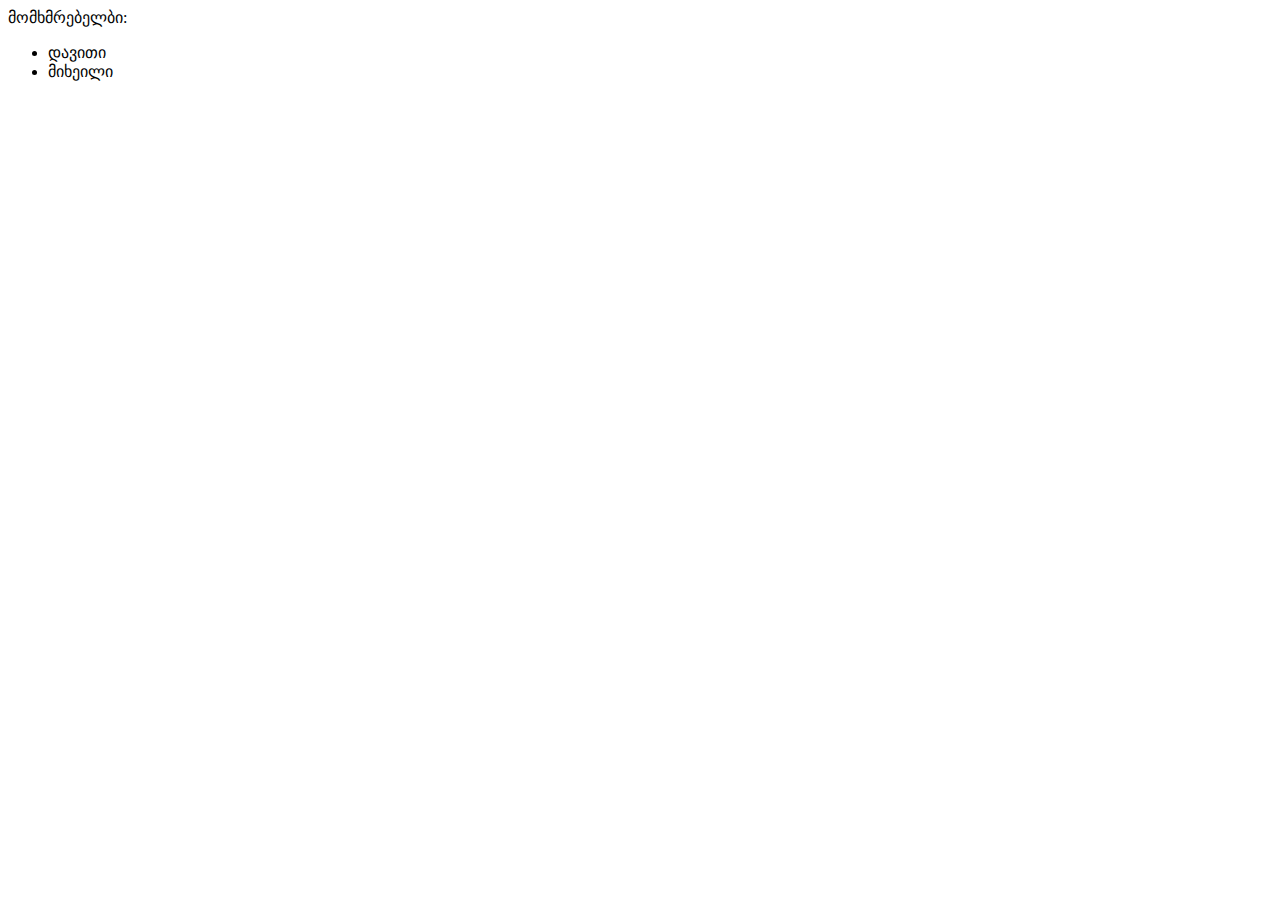
<file: L501/index.html>
<!DOCTYPE HTML>
<html>

<head>
  <meta charset="utf-8">
</head>

<body>
  <div>მომხმრებელბი:</div>
  <ul>
    <li>დავითი</li>
    <li>მიხეილი</li>
  </ul>

  <!-- კომენტარი -->

  <script src="script.js"></script>

</body>

</html>
</file>
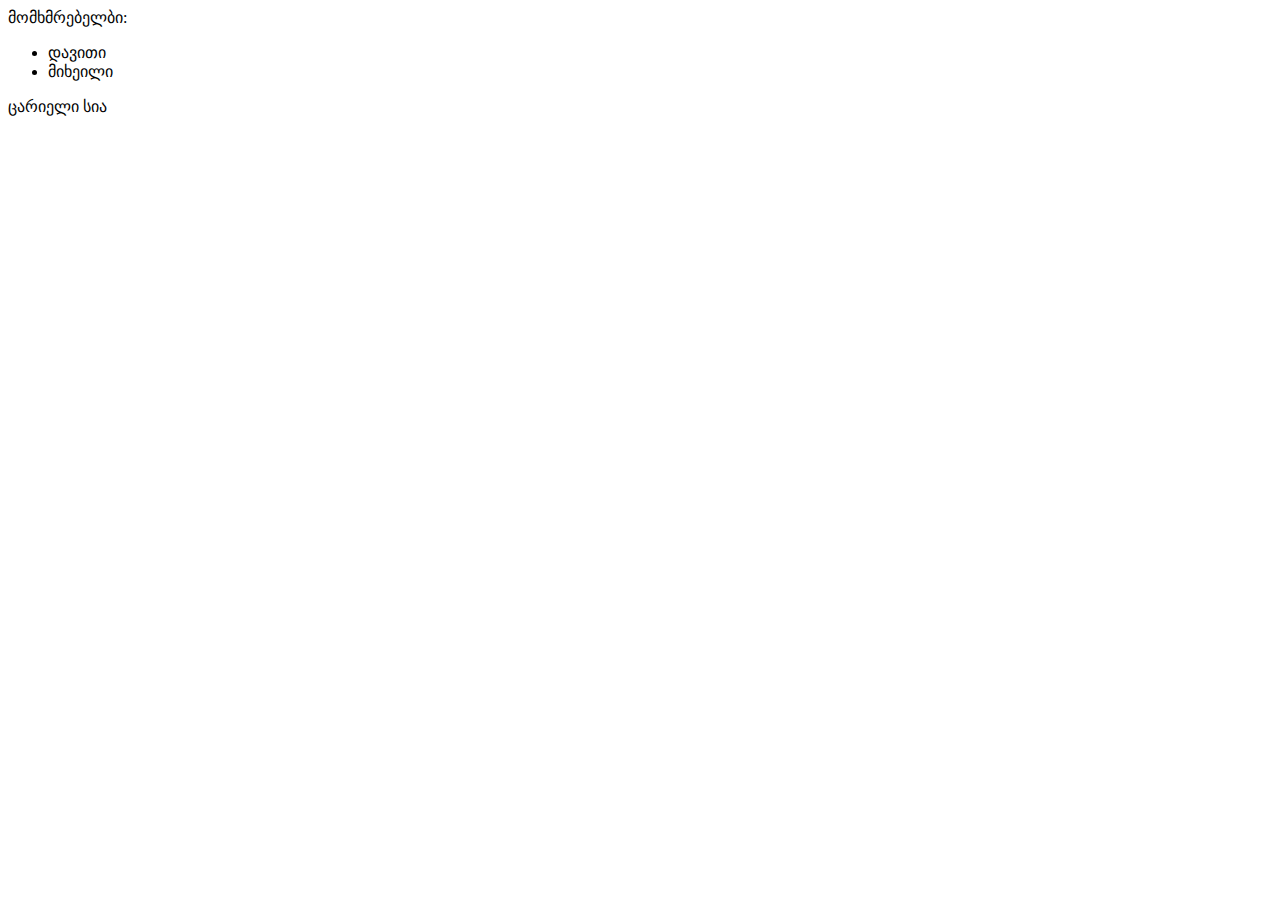
<file: L502/index.html>
<!DOCTYPE HTML>
<html>

<head>
  <meta charset="utf-8">
</head>

<body>
  <div>მომხმრებელბი:</div>
  <ul id="users">
    <li>დავითი</li>
    <li>მიხეილი</li>
  </ul>
  <div>ცარიელი სია</div>
  <ul id="empty-list">
    
  </ul>

  <!-- კომენტარი -->

  <script src="script.js"></script>

</body>

</html>
</file>
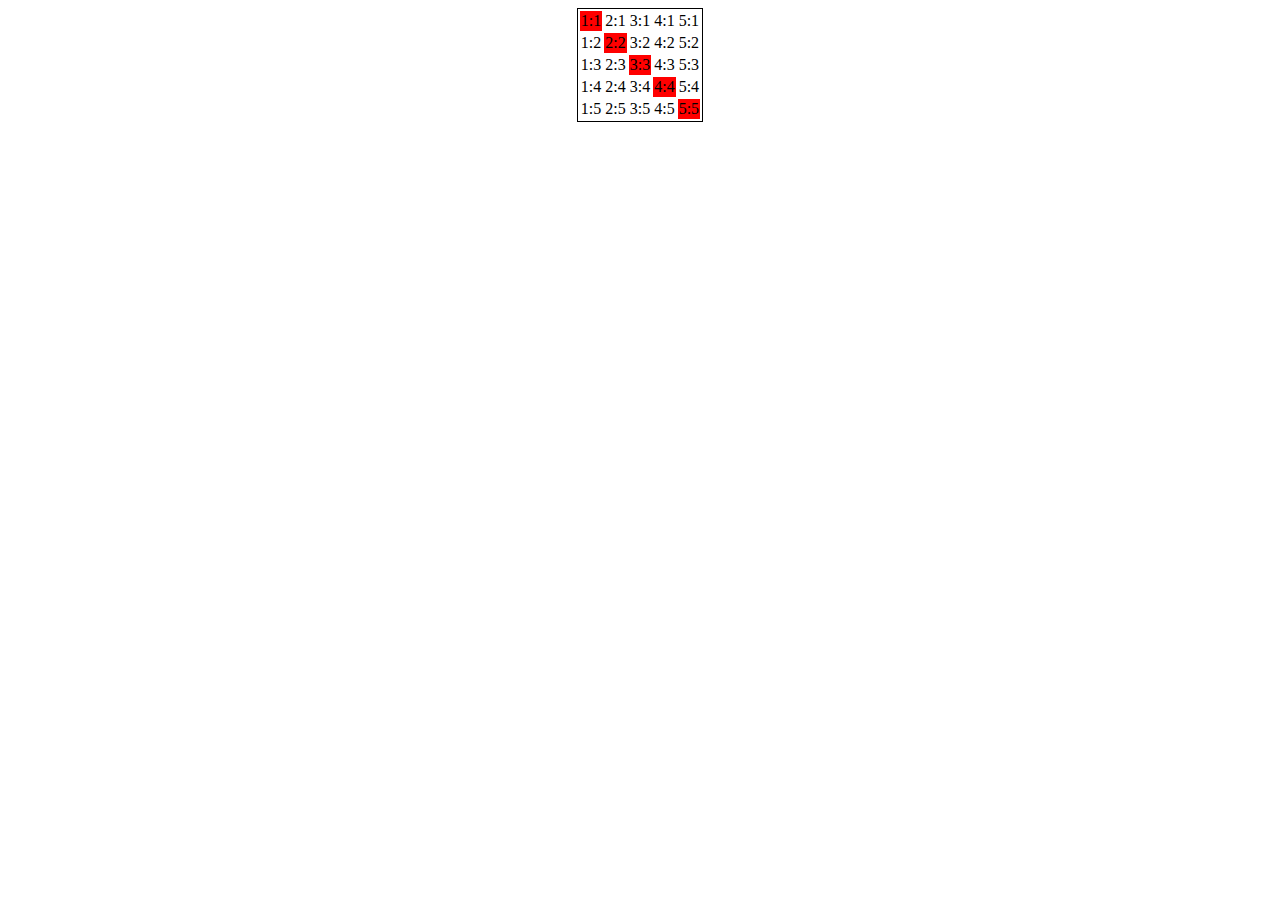
<file: L503/index.html>
<!DOCTYPE HTML>
<html>

<head>
  <link rel="stylesheet" href="style.css">
  <meta charset="utf-8">
</head>

<body>

  <!-- კომენტარი -->

  <table id="table">
    <tr>
      <td>1:1</td>
      <td>2:1</td>
      <td>3:1</td>
      <td>4:1</td>
      <td>5:1</td>
    </tr>
    <tr>
      <td>1:2</td>
      <td>2:2</td>
      <td>3:2</td>
      <td>4:2</td>
      <td>5:2</td>
    </tr>
    <tr>
      <td>1:3</td>
      <td>2:3</td>
      <td>3:3</td>
      <td>4:3</td>
      <td>5:3</td>
    </tr>
    <tr>
      <td>1:4</td>
      <td>2:4</td>
      <td>3:4</td>
      <td>4:4</td>
      <td>5:4</td>
    </tr>
    <tr>
      <td>1:5</td>
      <td>2:5</td>
      <td>3:5</td>
      <td>4:5</td>
      <td>5:5</td>
    </tr>
  </table>

  <script src="script.js"></script>

</body>

</html>
</file>
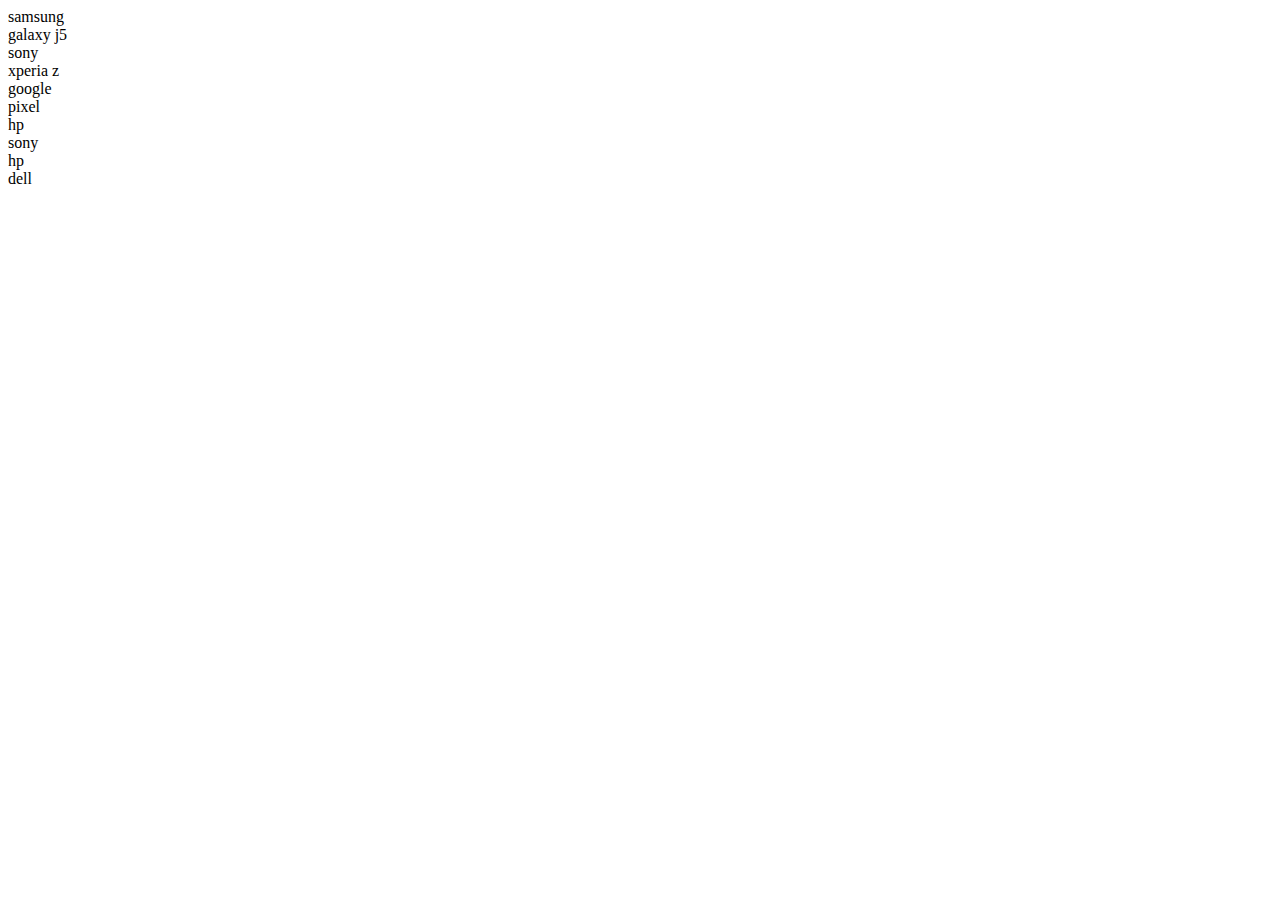
<file: L504/index.html>
<!DOCTYPE HTML>
<html>

<head>
  <meta charset="utf-8">
</head>

<body>
  <div id="phone-container">
    <div class="phone-item">
      <div class="brand">samsung</div>
      <div class="model">galaxy j5</div>
    </div>
    <div class="phone-item">
      <div class="brand">sony</div>
      <div class="model">xperia z</div>
    </div>
    <div class="phone-item">
      <div class="brand">google</div>
      <div class="model">pixel</div>
    </div>
  </div>
  <div id="pc-container">
    <div class="latop">
      <div class="latop-item">
        <div class="brand">hp</div>
      </div>
      <div class="latop-item">
        <div class="brand">sony</div>
      </div>
    </div>
    <div class="desktop">
      <div class="desktop-item">
        <div class="brand">hp</div>
      </div>
      <div class="desktop-item">
        <div class="brand">dell</div>
      </div>
    </div>
  </div>
  <script src="script.js"></script>
</body>

</html>
</file>
<file: L503/style.css>
#table {
    border: 1px solid black;
    margin: auto;
}
</file>
